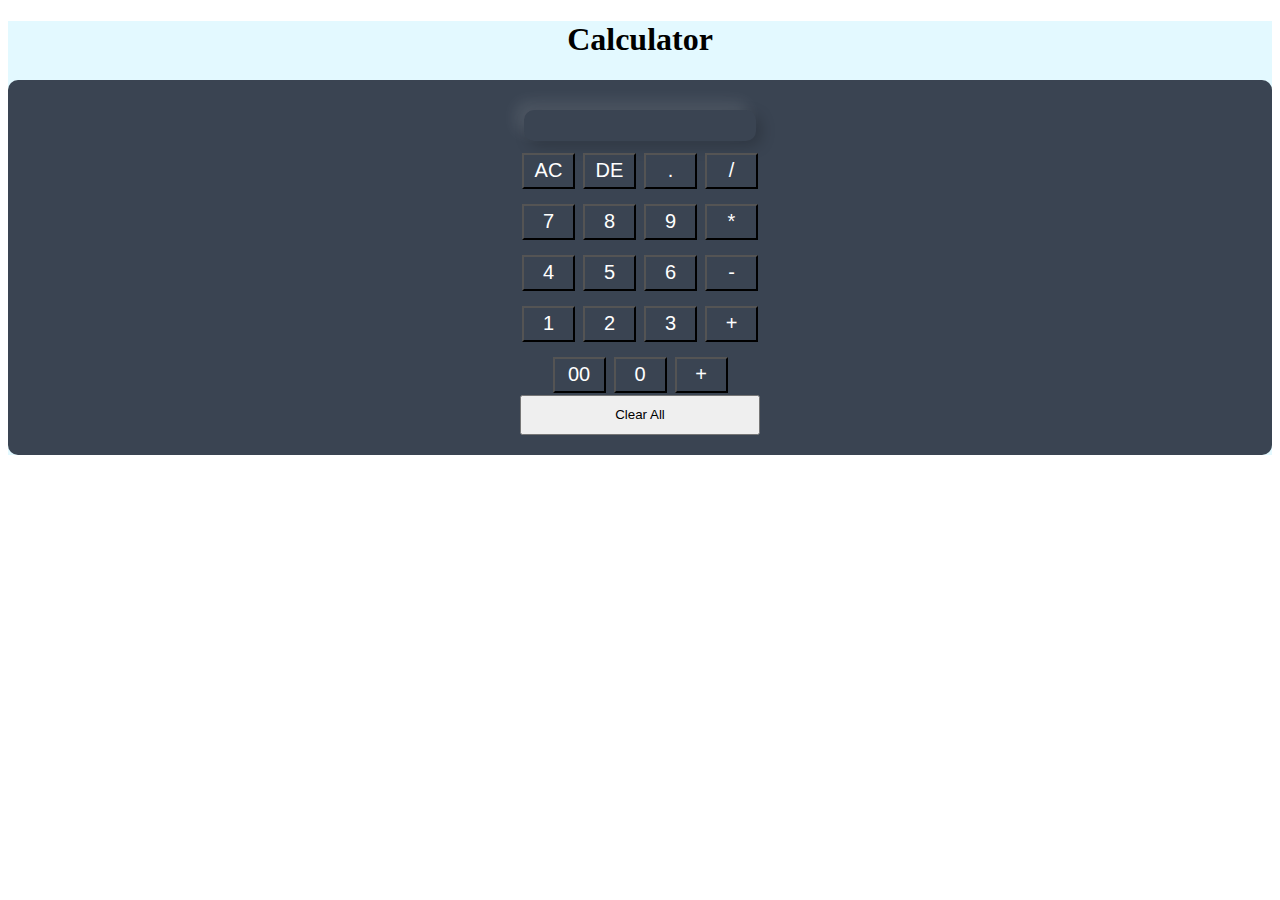
<file: index.html>
<!DOCTYPE html>
<html lang="en">
<head>
    <meta charset="UTF-8">
    <meta name="viewport" content="width=device-width, initial-scale=1.0">
    <title>Document</title>
    <link rel="stylesheet" href="style.css">
</head>
<body>
    <div class="container">
        <h1>Calculator</h1>

    <div class="cal">
        <input type="number" name="display" id="num" size="50s">
        <div class="box1">
            <button class="btn">AC</button>
            <button class="btn">DE</button>
            <button class="btn">.</button>
            <button class="btn">/</button>
        </div>
        <div class="box2">
            <button class="btn">7</button>
            <button class="btn">8</button>
            <button class="btn">9</button>
            <button class="btn">*</button>
        </div>

        <div class="box3">
             <button class="btn">4</button>
             <button class="btn">5</button>
             <button class="btn">6</button>
             <button class="btn">-</button>
        </div>  
        <div class="box4">
            <button class="btn">1</button>
            <button class="btn">2</button>
            <button class="btn">3</button>
            <button class="btn">+</button>
       </div> 
       <div class="box5">
        <button class="btn">00</button>
        <button class="btn">0</button>
        <button class="btn">+</button>
        <!-- <button class="btn">+</button> -->
   </div> 
       <div class="box5">
        <input type="button" value="Clear All" class="btn1">
        <!-- <button class="btn">Clear All
        </button> -->
       </div> 
    </div>
</div>
</body>
</html>

<script src="index.js"></script>
</file>
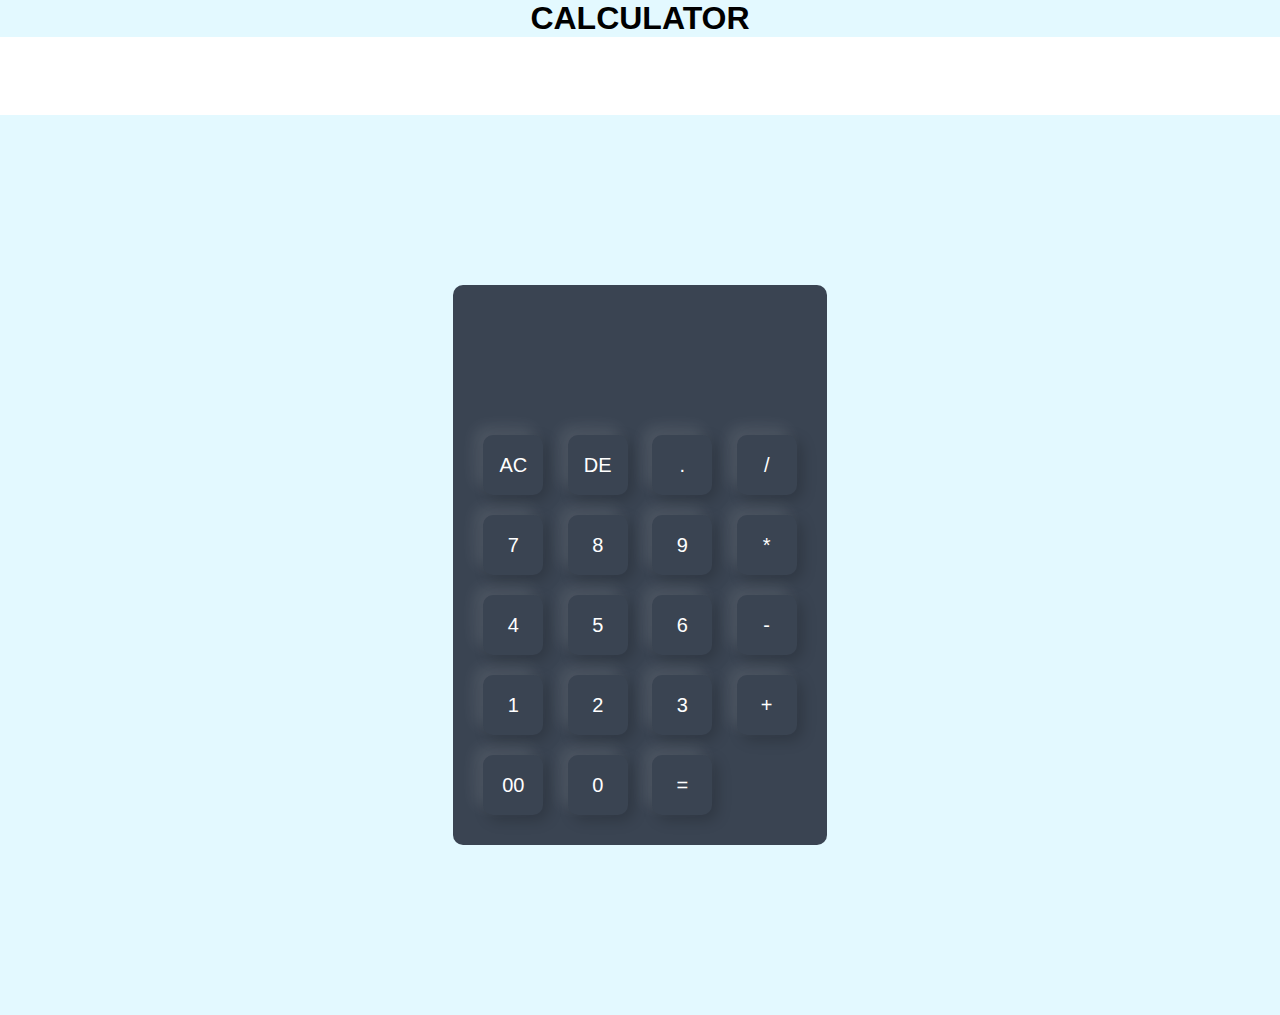
<file: index1.html>
<!DOCTYPE html>
<html lang="en">
<head>
    <meta charset="UTF-8">
    <meta name="viewport" content="width=device-width, initial-scale=1.0">
    <title>Document</title>
    <link rel="stylesheet" href="style1.css">
</head>
<body>
    <h1>CALCULATOR</h1>
    <div class="container">
        <!-- <h1 class="cal">Calculator</h1> -->
        <div class="calculator">
            <form action="">
                <div class="display">
                    <input type="text" name="display" id="">

                </div>
                <div>
                    <input class="btn" type="button" value="AC" onclick="display.value ='' " class="operator">
                    <input class="btn" type="button" value="DE" onclick="display.value= display.value.toString().slice(0, -1)" class="operator">
                    <input class="btn" type="button" value="." onclick="display.value +='.' " class="operator">
                    <input class="btn" type="button" value="/"   onclick="display.value +='/' " class="operator">
                </div>
                <div>
                    <input class="btn" type="button" value="7" onclick="display.value +='7' " >
                    <input class="btn" type="button" value="8" onclick="display.value +='8' " >
                    <input class="btn" type="button" value="9" onclick="display.value +='9' " >
                    <input class="btn" type="button" value="*" onclick="display.value +='*' "  class="operator">
                </div>
                <div>
                    <input class="btn" type="button" value="4" onclick="display.value +='4' " >
                    <input class="btn" type="button" value="5" onclick="display.value +='5' " >
                    <input class="btn" type="button" value="6" onclick="display.value +='6' " >
                    <input class="btn" type="button" value="-" onclick="display.value +='-' " class="operator">
                </div>
                <div>
                    <input class="btn" type="button" value="1" onclick="display.value +='1' " >
                    <input class="btn" type="button" value="2" onclick="display.value +='2' " >
                    <input class="btn" type="button" value="3" onclick="display.value +='3' " >
                    <input class="btn" type="button" value="+" onclick="display.value +='+' " class="operator">
                </div>
                <div>
                    <input class="btn" type="button" value="00" onclick="display.value +='00' " >
                    <input class="btn" type="button" value="0"  onclick="display.value +='0' " >
                    <input class="btn" type="button" value="=" class="equal operator" onclick="display.value = eval(display.value)" >
                    <!-- <input type="button" value=""> -->
                </div>
            </form>
        </div>
    </div>
</body>
</html>
</file>
<file: style.css>
.container{
    margin: auto;
    text-align: center;
    justify-content: center;
    background: #e3f9ff;
}
.cal{
    margin: auto;
    text-align: center;
    justify-content: center;
    background-color: #3a4452;
    padding: 20px;
    border-radius: 10px;
}
.box1{
    margin-bottom: 11px;
}
.box2{
    margin-bottom: 11px;
}
.box3{
    margin-bottom: 11px;
}
.box4{
    margin-bottom: 11px;
}
.btn{
    width: 53px;
    height: 36px;
    margin: 2px;
    /* background-color: rgb(226, 168, 60); */
    background-color: #3a4452;
    color: white;
    font-size: 20px;
}
.btn1{
    width: 240px;
    height: 40px;
}
#num{
    width: 228px;
    height: 29px;
    margin-bottom: 10px;
    border: 0;
    outline: 0;
    border-radius: 10px;
    box-shadow: -8px -8px 15px rgba(255, 255, 255, 0.1), 5px 5px 15px rgba(0, 0, 0, 0.2);
    background: transparent;
    font-size: 20px;
    color: #fff;
    cursor: pointer;
    margin: 10px;
}
</file>
<file: style1.css>
*{
    margin: 0;
    padding: 0;
    font-family: 'Poppins', sans-serif;
    box-sizing: border-box;
}
h1{
    text-align: center;
    background-color: #e3f9ff;
}
.container{
    margin-top: 78px;
    width: 100%;
    height: 100vh;
    background-color: #e3f9ff;
    display: flex;
    align-items: center;
    justify-content: center;
}
.calculator{
     background: #3a4452;
     padding: 20px;
     border-radius: 10px;
}
.calculator form input{
    border: 0;
    outline: 0;
    width: 60px;
    height: 60px;
    border-radius: 10px;
    box-shadow: -8px -8px 15px rgba(255, 255, 255, 0.1), 5px 5px 15px rgba(0, 0, 0, 0.2);
    background: transparent;
    font-size: 20px;
    color: #fff;
    cursor: pointer;
    margin: 10px;
}
form .display{
    display: flex;
    justify-content: center;
    margin: 20px 0;
}
form .display input{
    text-align: right;
    flex: 1;
    font-size: 45px;
    box-shadow: none;
}
form input.equal{
    width: 145px;

}
form input.operator{
    color: #33ffd8;
}
.cal{
    margin: 0;
}
</file>
